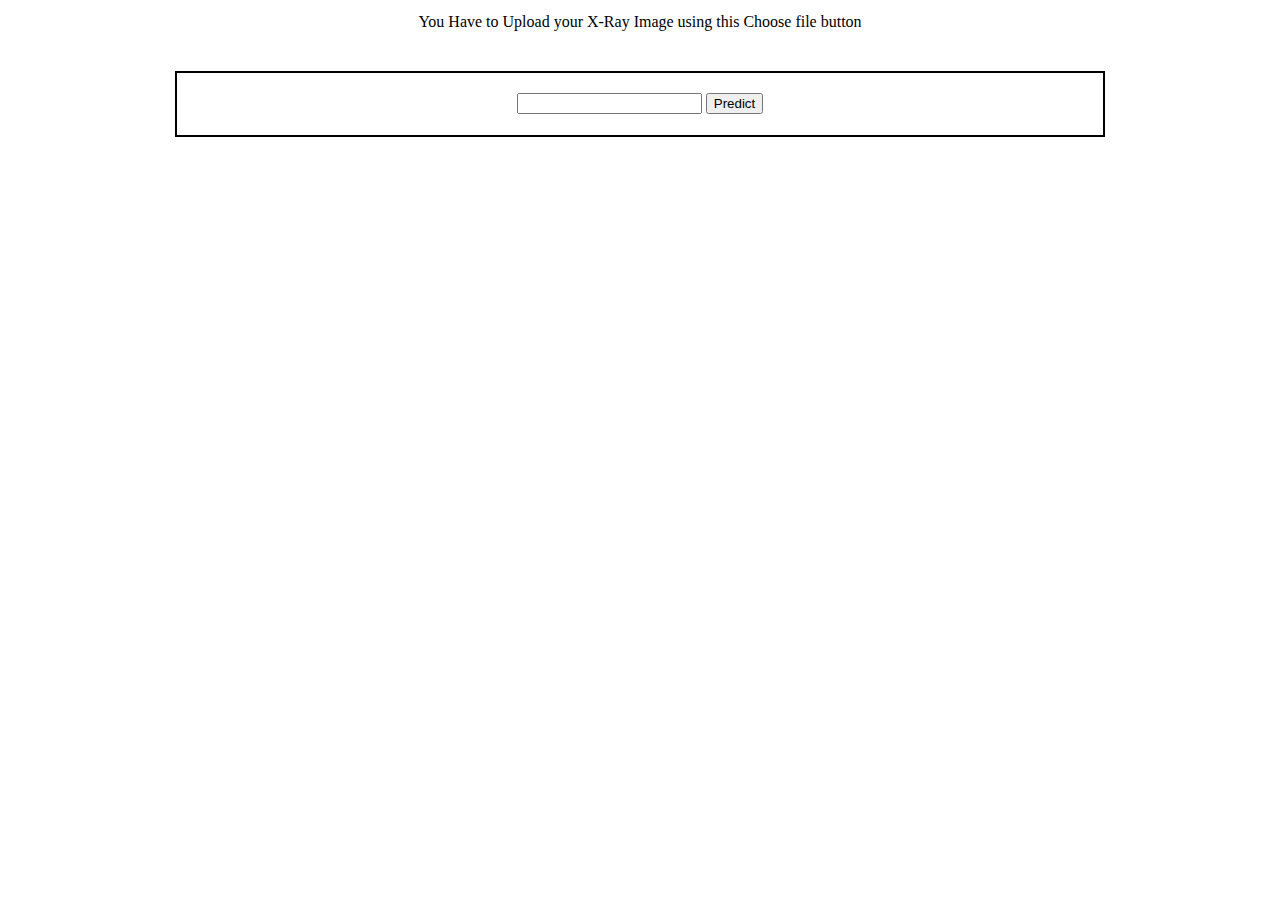
<file: index.html>
<!DOCTYPE html>
<html lang="en">
<head>
    <meta charset="UTF-8">
    <meta http-equiv="X-UA-Compatible" content="IE=edge">
    <meta name="viewport" content="width=device-width, initial-scale=1.0">
    <title>Document</title>
</head>
<body>
    <section id="Data" style="margin: 1% 10% 1% 10%;text-align: center;">
        You Have to Upload your X-Ray Image using this Choose file button
        <form action="/submit" method="POST" enctype="multipart/form-data" style="margin: 4%;border: 2px solid black;padding: 2%;">
            <input type="text" name="fname" id="file">
            <button type="submit" class="btn btn-lg btn-danger">Predict</button>
        </form>
    </section>

</body>
</html>
</file>
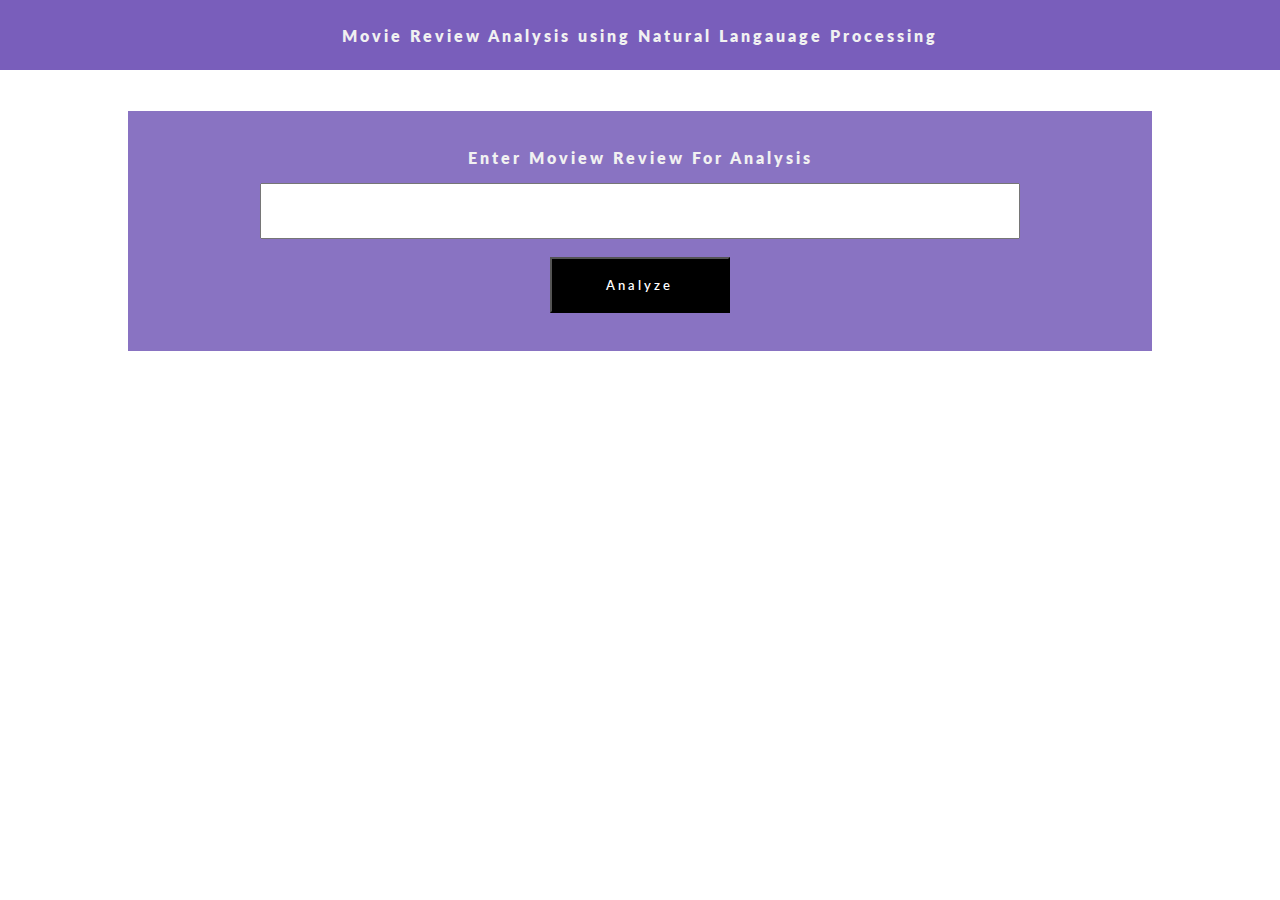
<file: templates/index.html>
<!DOCTYPE html>
<html lang="en">
<head>
    <meta charset="UTF-8">
    <meta http-equiv="X-UA-Compatible" content="IE=edge">
    <meta name="viewport" content="width=device-width, initial-scale=1.0">
    <title>Movie Review Analysis Using NLP</title>
    <link rel="stylesheet" href="../static/styles.css">
    <link rel="preconnect" href="https://fonts.googleapis.com">
    <link rel="preconnect" href="https://fonts.gstatic.com" crossorigin>
    <link href="https://fonts.googleapis.com/css2?family=Lato:wght@300&display=swap" rel="stylesheet"> 
<link rel="stylesheet" href="https://cdnjs.cloudflare.com/ajax/libs/font-awesome/5.15.4/css/all.min.css" integrity="sha512-1ycn6IcaQQ40/MKBW2W4Rhis/DbILU74C1vSrLJxCq57o941Ym01SwNsOMqvEBFlcgUa6xLiPY/NS5R+E6ztJQ==" crossorigin="anonymous" referrerpolicy="no-referrer" />
</head>
<body>
    <section id="header">
         Movie Review Analysis using Natural Langauage Processing
    </section>
    <section id="Data" style="margin: 1% 10% 1% 10%;text-align: center;">
        
        <form action="/submit2" method="POST" enctype="multipart/form-data" style="margin: 4%;padding: 2%;">
            <p>Enter Moview Review For Analysis</p>
            <input type="text" name="fname" id="file">
            <button type="submit" class="btn btn-lg btn-danger">Analyze</button>
        </form>
    </section>
   
</body>
</html>
</file>
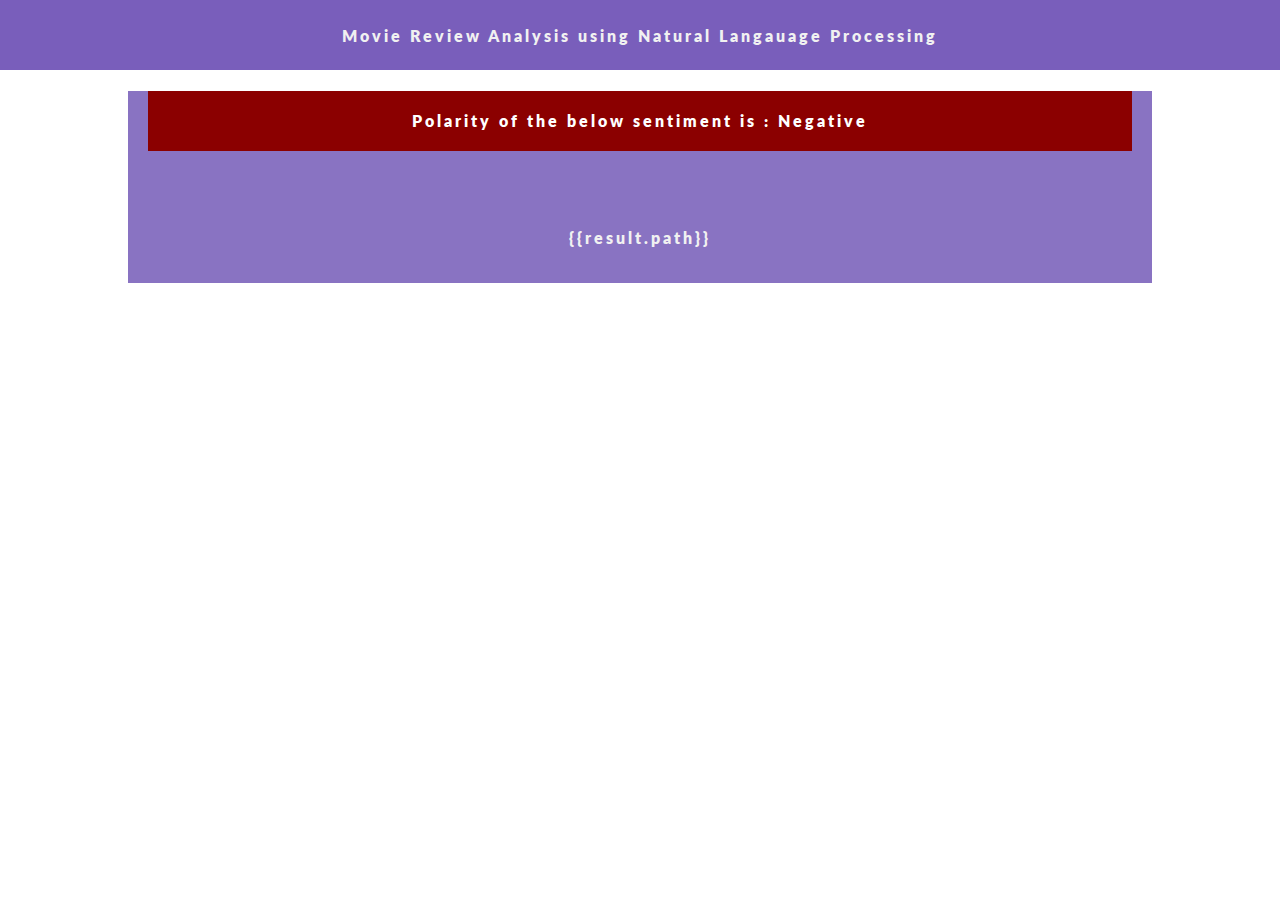
<file: templates/negative.html>
<!DOCTYPE html>
<html lang="en">
<head>
    <meta charset="UTF-8">
    <meta http-equiv="X-UA-Compatible" content="IE=edge">
    <meta name="viewport" content="width=device-width, initial-scale=1.0">
    <title>Movie Review Analysis Using NLP</title>
    <link rel="stylesheet" href="../static/styles.css">
    <link rel="preconnect" href="https://fonts.googleapis.com">
    <link rel="preconnect" href="https://fonts.gstatic.com" crossorigin>
    <link href="https://fonts.googleapis.com/css2?family=Lato:wght@300&display=swap" rel="stylesheet"> 
</head>
<body>
    <section id="header">
        Movie Review Analysis using Natural Langauage Processing
    </section>
    <section id="Data" style="margin: 1% 10% 1% 10%;text-align: center;">
        <p id="negative">Polarity of the below sentiment is : Negative</p>
        <form action="/submit" method="POST" enctype="multipart/form-data" style="margin: 4%;padding: 2%;">
            <p>{{result.path}}</p>
        </form>
    </section>

    

</body>
</html>
</file>
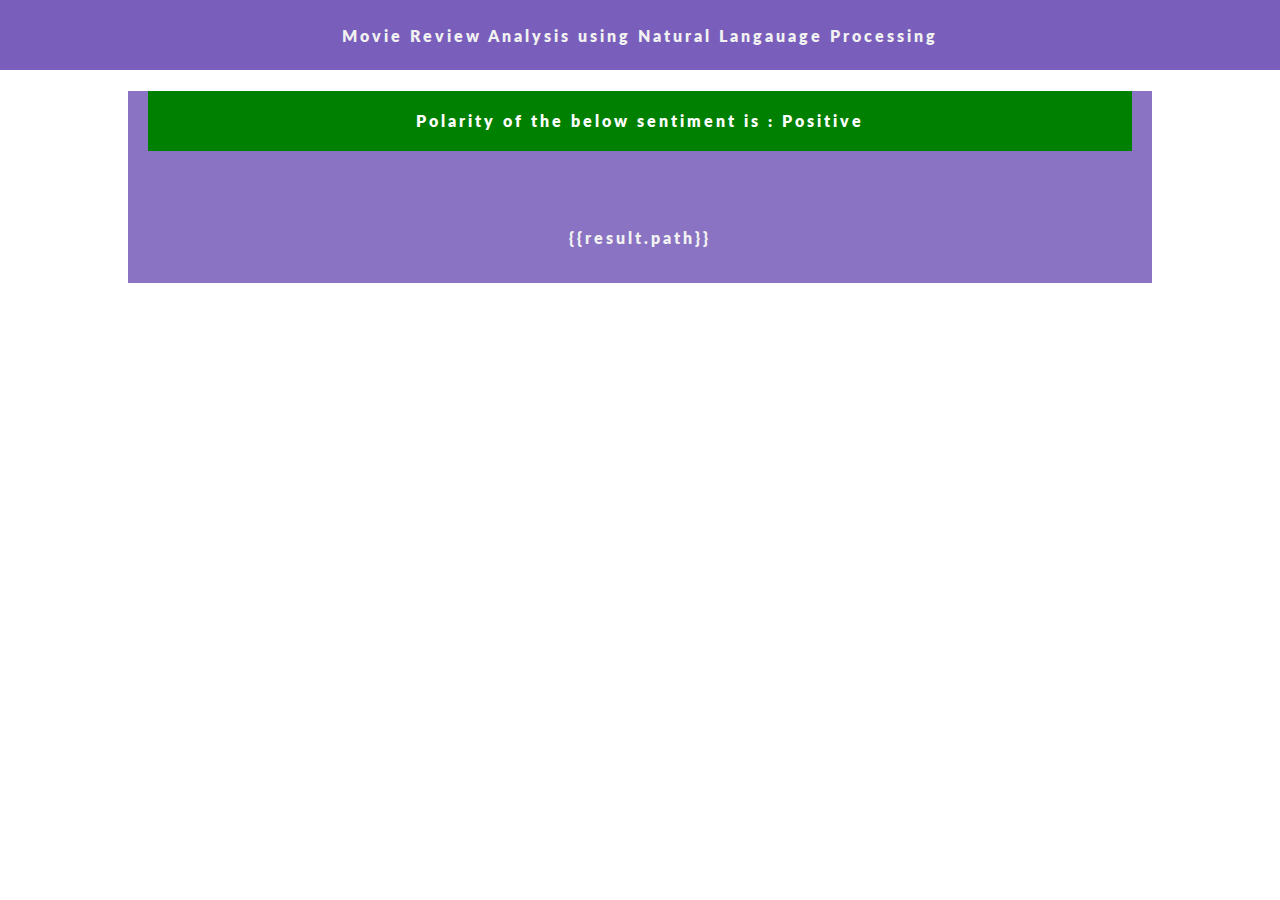
<file: templates/result.html>
<!DOCTYPE html>
<html lang="en">
<head>
    <meta charset="UTF-8">
    <meta http-equiv="X-UA-Compatible" content="IE=edge">
    <meta name="viewport" content="width=device-width, initial-scale=1.0">
    <title>Movie Review Analysis Using NLP</title>
    <link rel="stylesheet" href="../static/styles.css">
    <link rel="preconnect" href="https://fonts.googleapis.com">
    <link rel="preconnect" href="https://fonts.gstatic.com" crossorigin>
    <link href="https://fonts.googleapis.com/css2?family=Lato:wght@300&display=swap" rel="stylesheet"> 
</head>
<body>
    <section id="header">
        Movie Review Analysis using Natural Langauage Processing
    </section>
    <section id="Data" style="margin: 1% 10% 1% 10%;text-align: center;">
        <p id="positive">Polarity of the below sentiment is : Positive</p>
        <form action="/submit" method="POST" enctype="multipart/form-data" style="margin: 4%;padding: 2%;">
            <p>{{result.path}}</p>
        </form>
    </section>

</body>
</html>
</file>
<file: static/styles.css>
body{
    margin: 0;
    font-family: 'Lato', sans-serif;
    letter-spacing: 3px;
    text-align: center;
   
}

#header{
    padding: 2%;
    background-color: #795ebb;
    color: rgb(241, 241, 241);
    font-weight: 800;
}


#Data{
    background-color: #8973c2;
    color: rgb(241, 241, 241);
    text-align: center;
}
#Data button{
    display: block;
    margin: 2% 50% 2% 40%;
    padding: 2%;
    width: 20%;
    font-family: 'Lato', sans-serif;
    letter-spacing: 3px;
    font-weight: 600;
    background-color: #000000;
    color: rgb(255, 255, 255);
}

#Data{
    font-weight: 800;
}
#Data i{
    margin: 0 5% 0 5%;
}
#Data input{
    width: 80%;
    padding: 2%;
    font-family: 'Lato', sans-serif;
    letter-spacing: 3px;
    font-weight: 500;
}

#positive{
    padding: 2%;
    margin: 2%;
    background-color: green;
    color: #fff;
}

#new{
    background-color: #99154E;
    color: #fff;
    padding: 1%;
    font-family: 'Lato', sans-serif;
    letter-spacing: 3px;
    font-weight: 800;
}

#negative{
    padding: 2%;
    margin: 2%;
    background-color: darkred;
    color: #fff;
}
</file>
